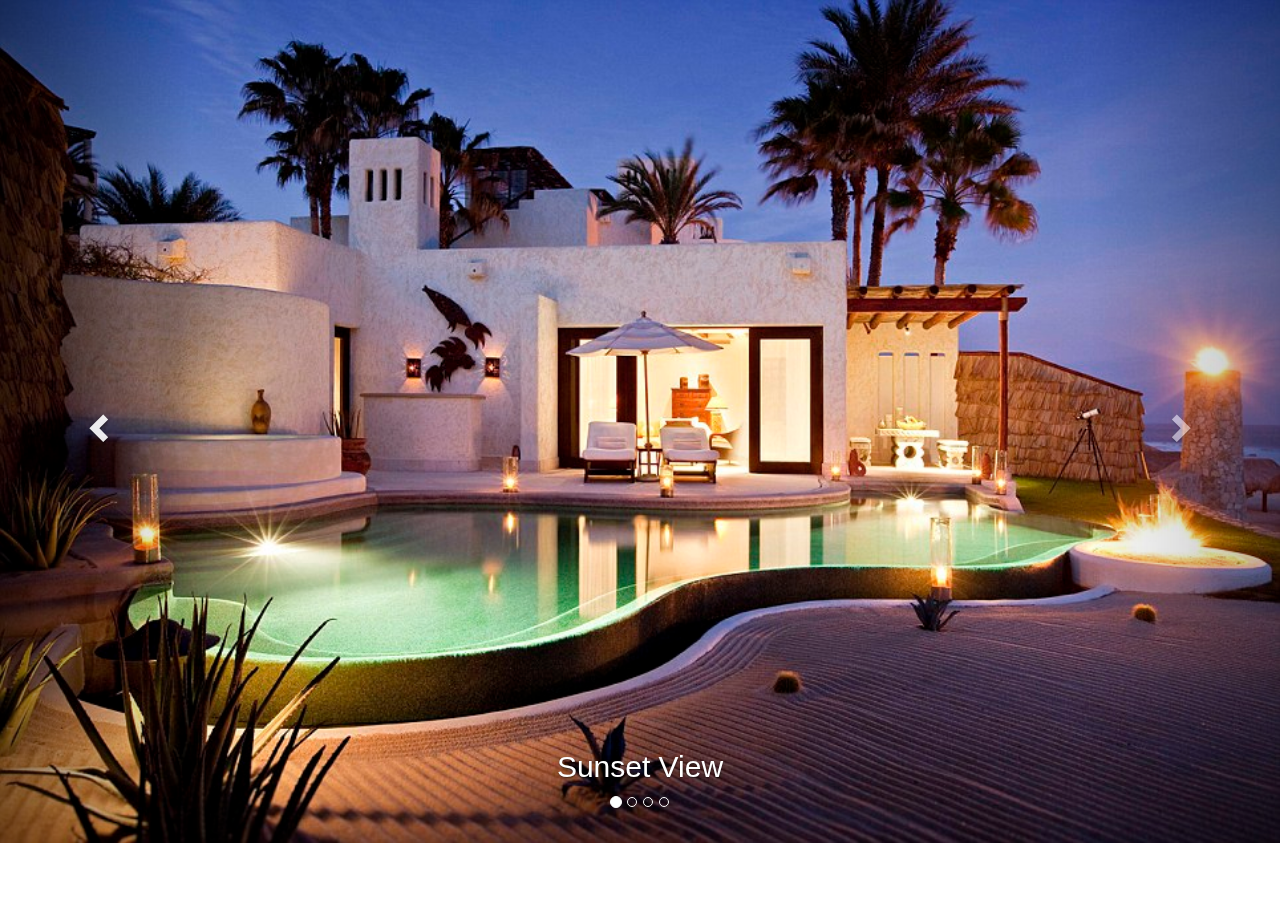
<file: Slider/index.html>
<!DOCTYPE html>
<html lang="en">
<head>
  <title>Slider</title>
  <meta charset="utf-8">
  <meta name="viewport" content="width=device-width, initial-scale=1">
  <link rel="stylesheet" href="https://maxcdn.bootstrapcdn.com/bootstrap/3.3.7/css/bootstrap.min.css">
  <script src="https://ajax.googleapis.com/ajax/libs/jquery/3.2.1/jquery.min.js"></script>
  <script src="https://maxcdn.bootstrapcdn.com/bootstrap/3.3.7/js/bootstrap.min.js"></script>

  <script type="text/Javascript" src="style.css"></script>
         <link rel="stylesheet" type="text/css" href="style.css">
        <script type="text/javascript" src="app.js"></script>
  </head>
<body>

<div class="container-fluid">
  
  <div id="myCarousel" class="carousel slide">
    
    <ol class="carousel-indicators">
      <li class="item1 active"></li>
      <li class="item2"></li>
      <li class="item3"></li>
      <li class="item4"></li>
    </ol>

   
    <div class="carousel-inner" role="listbox">

      <div class="item active">
        <img src="images/nightlight.jpg"  style="width: 100%; height: 100%;">
        <div class="carousel-caption">
             <p><h2>Sunset View</h2></p>
        </div>
      </div>

      <div class="item">
         <img src="images/luxury1.jpg" >
        <div class="carousel-caption">
              <p><h2>Aquariumax</h2></p>
        </div>
      </div>
    
      <div class="item">
        <img src="images/luxury2.jpg" >
        <div class="carousel-caption">
             <p><h2>Perfect</h2></p>
        </div>
      </div>

      <div class="item">
        <img src="images/luxury3.jpg" >
        <div class="carousel-caption">
             <p><h2>Breathtaking</h2></p>
        </div>
      </div>
  
    </div>

    
    <a class="left carousel-control" href="#myCarousel" role="button">
      <span class="glyphicon glyphicon-chevron-left" aria-hidden="true"></span>
      <span class="sr-only">Previous</span>
    </a>
    <a class="right carousel-control" href="#myCarousel" role="button">
      <span class="glyphicon glyphicon-chevron-right" aria-hidden="true"></span>
      <span class="sr-only">Next</span>
    </a>
  </div>
</div>


</body>
</html>
</file>
<file: Slider/style.css>
body {  
        
       
       
    } 


.carousel-inner > .item > img,
  .carousel-inner > .item > a > img {
      width: 100%;
     /* margin: auto;*/

  }


.container-fluid{
    margin:0;
    padding: 0;
}
















































/*body {  
            margin: 0;  
             
        } 

        .container-1 {  
            max-width: 100%;  
            position: relative; 
            height: 100%;
        }  

        .slider {  
            display: none  
        }  
            .slider img {  
                width: 100%;  
            }  
        
        
        .right {  
            right: 0;  
            border-radius: 3px 0 0 3px;  
        }

        .left, .right {  
            cursor: pointer;  
            position: absolute;  
            top: 50%;  
            width: auto;  
            padding: 16px;  
            margin-top: -22px;  
            color: white;  
            font-weight: bold;  
            font-size: 18px;  
            transition: 0.6s ease;  
            border-radius: 0 3px 3px 0;  
        }    
            
        .left:hover, .right:hover {  
            background-color: rgba(0,0,0,0.8);
        }

        .active {  
            background-color: #717171;  
        }    
        
        
       .cont {  
            color: #eff5d4;  
            font-size: 30px;  
            padding: 8px 12px;  
            position: absolute;  
            top: 500px;  
            width: 100%;  
            text-align: center;  
        } 

 

        

.dot {
  cursor:pointer;
  height: 13px;
  width: 13px;
  margin: 0 2px;
  background-color: #bbb;
  border-radius: 50%;
  display: inline-block;
  transition: background-color 0.6s ease;
}

.active, .dot:hover {
  background-color: #717171;
}
       .fader {  
            -webkit-animation-name: fade;  
            -webkit-animation-duration: 1.5s;  
            animation-name: fade;  
            animation-duration: 1.5s;  
        }  
        
        
        @-webkit-keyframes fade {  
            from {  
                opacity: .4  
            }  
            to {  
                opacity: 1  
            }  
        }  
  
        
        @keyframes fade {  
            from {  
                opacity: .4  
            }  
            to {  
                opacity: 1  
            }  
        } 
*/
</file>
